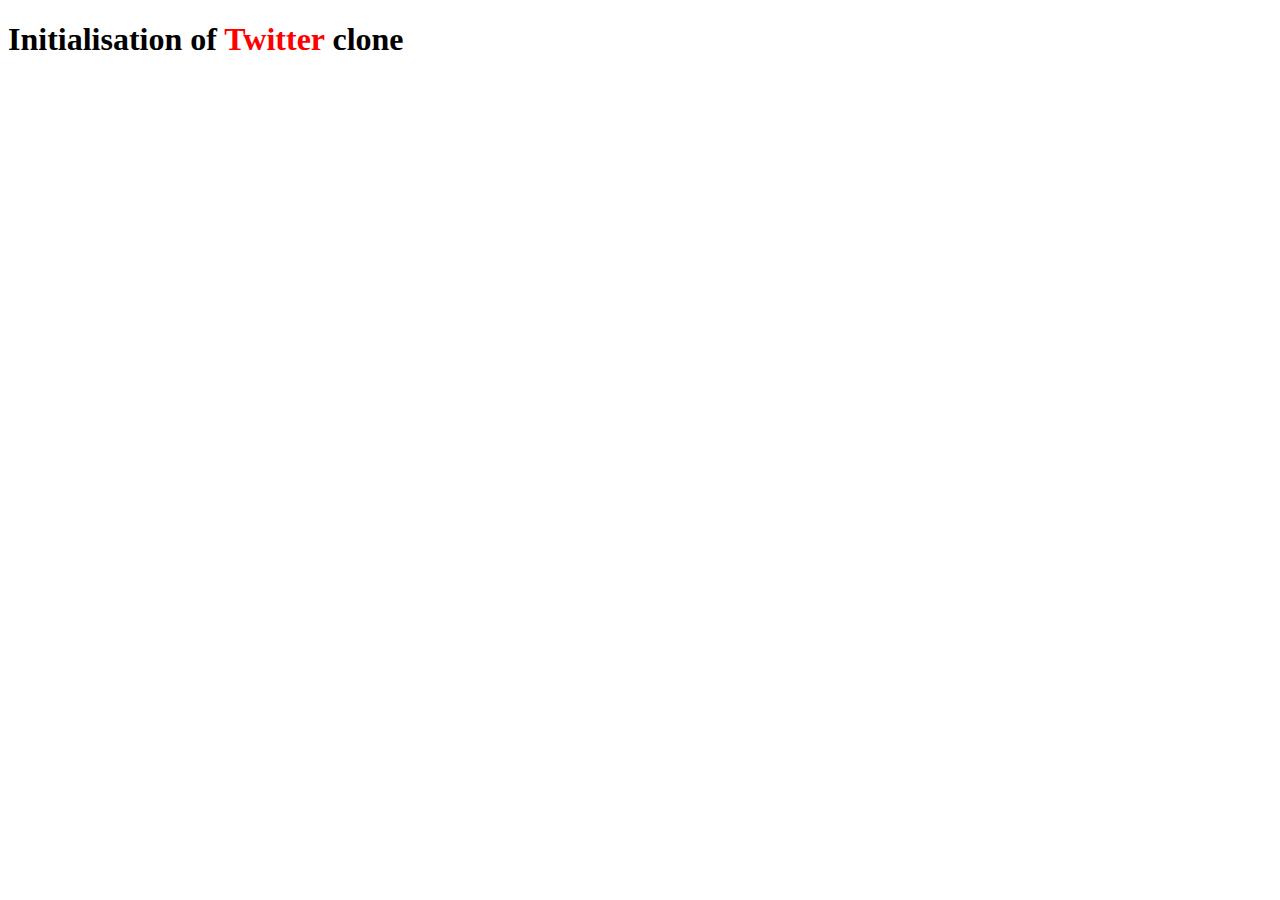
<file: index.html>
<!DOCTYPE html>
<html lang="en">
<head>
    <meta charset="UTF-8">
    <meta name="viewport" content="width=device-width, initial-scale=1.0">
    <link rel="stylesheet" href="style.css">
    <title>Twitter</title>
</head>
<body>
    <h1>Initialisation of <span>Twitter</span> clone</h1>
</body>
</html>
</file>
<file: style.css>
span{
    color: red;
    
}
</file>
